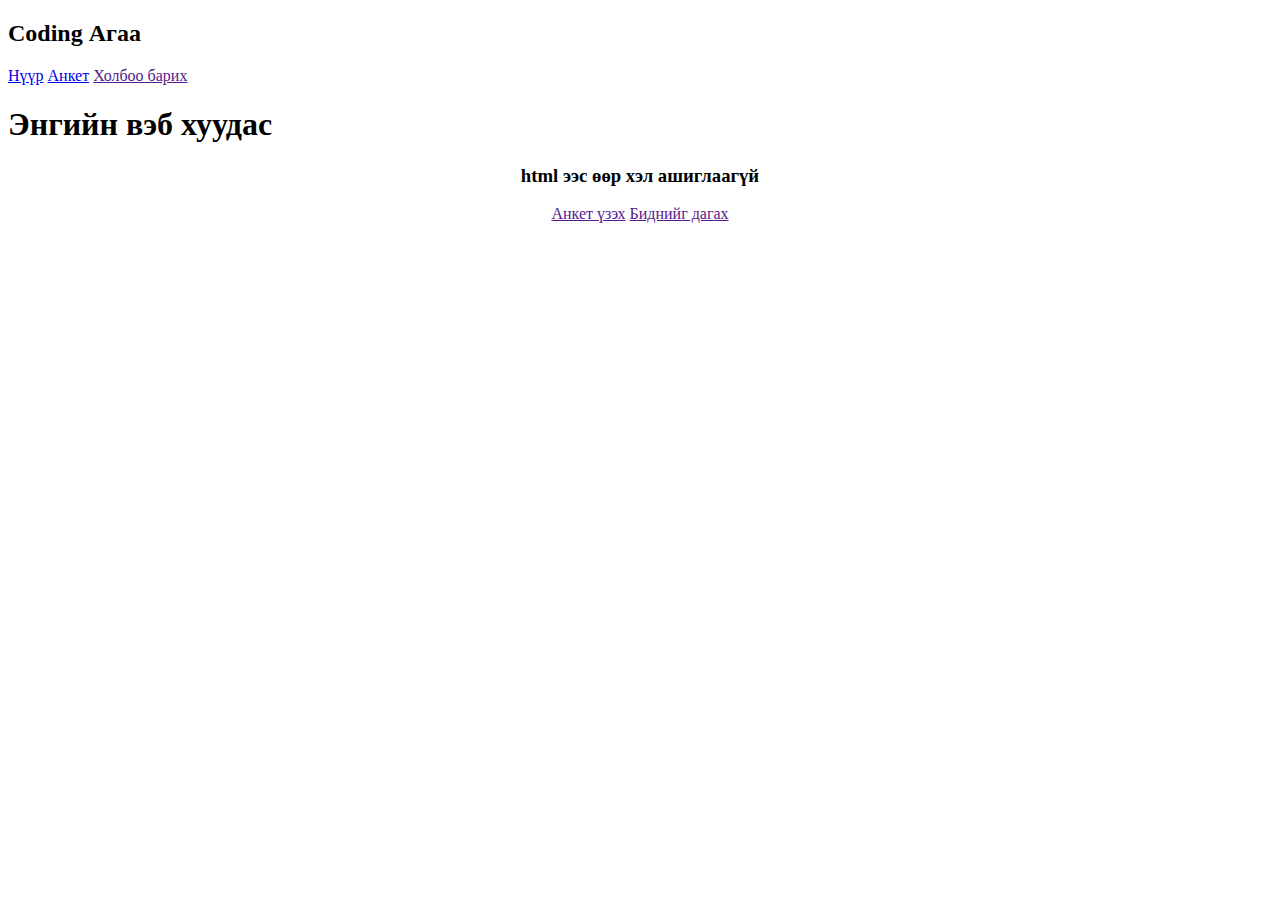
<file: index.html>
<!DOCTYPE html>
<html lang="en">

	<head>
		<meta charset="utf-8">
		<meta name="viewpord" content="width=device-width, initial-scale=1.0" />
		<link ref='stylesheet' href="style.css">
		<title>Нүүр хуудас</title>
	</head>
	<body>
		<h2>Coding Агаа</h2>
		<a href="index.html">Нүүр</a>
		<a href="resum.html">Анкет</a>
		<a href="">Холбоо барих</a>
		<h1>Энгийн вэб хуудас</h1>
		<h3 align="center">html ээс өөр хэл ашиглаагүй</h3>
		<div align="center">
		<a href="">Анкет үзэх</a>
		<a href="">Биднийг дагах</a>
		</div>
	</body>
</html>
</file>
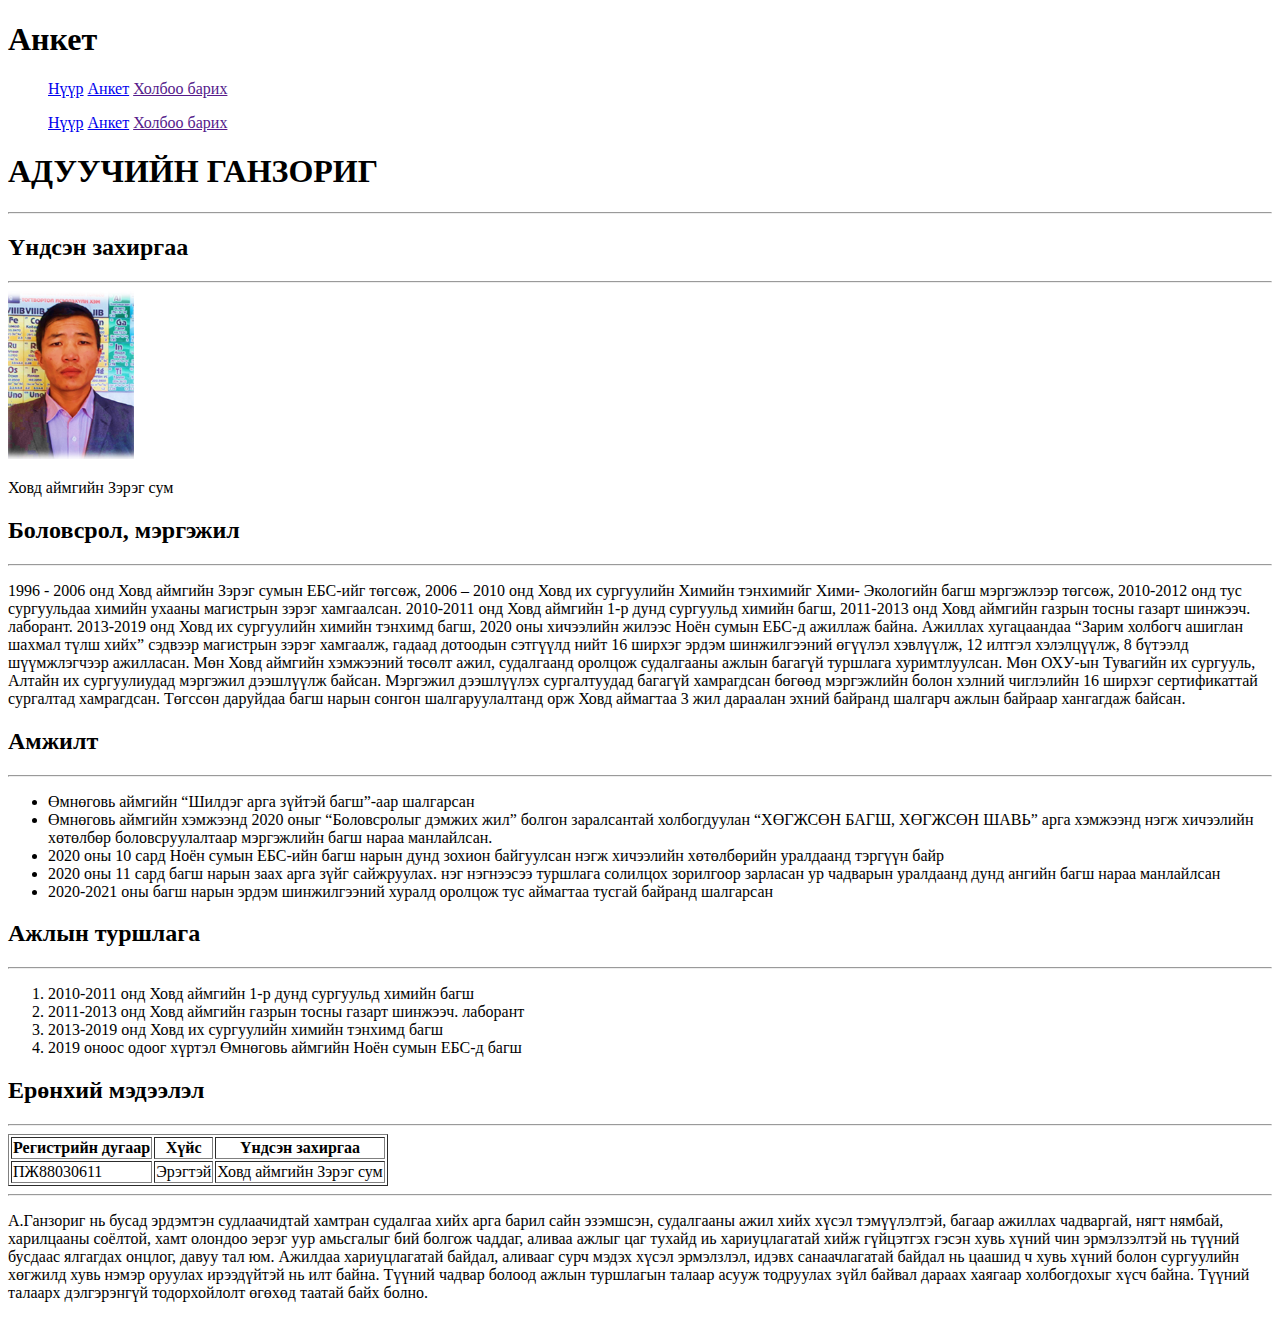
<file: resum.html>
<!DOCTYPE html>
<html>

	<head>
		<meta charset="utf-8">
		<title>Нүүр хуудас</title>
	</head>

	<body>
        <header>
            <h1>Анкет</h1>
            <nav>
                <ul>
                    <a href="index.html">Нүүр</a>
                    <a href="resum.html">Анкет</a>
                    <a href="">Холбоо барих</a>
                </ul>
            </nav>


            <nav>
                <ul>
                    <a href="index.html">Нүүр</a>
		            <a href="resum.html">Анкет</a>
		            <a href="">Холбоо барих</a>
                </ul>
            </nav>
        </header>
        
        <div>
            <h1>АДУУЧИЙН ГАНЗОРИГ</h1>
            <hr/>
            <h2>Үндсэн захиргаа</h2>
            <hr/>
            <img src="tseej zurag.jpg"align="rigth" width="10%" />
    <p>Ховд аймгийн Зэрэг сум</p>
            <h2>Боловсрол, мэргэжил</h2>
            <hr/>
    <p>1996 - 2006 онд Ховд аймгийн Зэрэг сумын  ЕБС-ийг төгсөж, 2006 – 2010 онд  Ховд их сургуулийн Химийн тэнхимийг Хими- Экологийн багш мэргэжлээр төгсөж, 2010-2012 онд тус сургуульдаа химийн ухааны магистрын зэрэг хамгаалсан. 2010-2011 онд Ховд аймгийн 1-р дунд сургуульд химийн багш, 2011-2013 онд Ховд аймгийн газрын тосны газарт шинжээч. лаборант. 2013-2019 онд Ховд их сургуулийн химийн тэнхимд багш, 2020 оны хичээлийн жилээс Ноён сумын ЕБС-д ажиллаж байна. Ажиллах хугацаандаа “Зарим холбогч ашиглан шахмал түлш хийх” сэдвээр магистрын зэрэг хамгаалж, гадаад дотоодын сэтгүүлд нийт 16 ширхэг эрдэм шинжилгээний өгүүлэл хэвлүүлж, 12 илтгэл хэлэлцүүлж, 8 бүтээлд шүүмжлэгчээр ажилласан. Мөн Ховд аймгийн хэмжээний төсөлт ажил, судалгаанд оролцож судалгааны ажлын багагүй туршлага хуримтлуулсан. 
        Мөн ОХУ-ын Тувагийн их сургууль, Алтайн их сургуулиудад мэргэжил дээшлүүлж байсан. Мэргэжил дээшлүүлэх сургалтуудад багагүй хамрагдсан бөгөөд мэргэжлийн болон хэлний чиглэлийн 16 ширхэг сертификаттай сургалтад хамрагдсан.
        Төгссөн даруйдаа багш нарын сонгон шалгаруулалтанд орж Ховд аймагтаа 3 жил дараалан эхний байранд шалгарч ажлын байраар хангагдаж байсан.
        </p>
          </div>
        <section>
            <h2>Амжилт</h2>
            <hr/>
            <ul>
                <li>Өмнөговь аймгийн “Шилдэг арга зүйтэй багш”-аар шалгарсан</li>
                <li>Өмнөговь аймгийн хэмжээнд 2020 оныг “Боловсролыг дэмжих жил” болгон заралсантай холбогдуулан “ХӨГЖСӨН БАГШ, ХӨГЖСӨН ШАВЬ” арга хэмжээнд нэгж хичээлийн хөтөлбөр боловсруулалтаар мэргэжлийн багш нараа манлайлсан. </li>
                <li>2020 оны 10 сард Ноён сумын ЕБС-ийн багш нарын дунд зохион байгуулсан нэгж хичээлийн хөтөлбөрийн уралдаанд тэргүүн байр</li>
                <li>2020 оны 11 сард багш нарын заах арга зүйг сайжруулах. нэг нэгнээсээ туршлага солилцох зорилгоор зарласан ур чадварын уралдаанд дунд ангийн багш нараа манлайлсан</li>
                <li>2020-2021 оны багш нарын эрдэм шинжилгээний хуралд оролцож тус аймагтаа тусгай байранд шалгарсан</li>
            </ul>
        </section>
        <section>
            <h2>Ажлын туршлага</h2>
            <hr/>
            <ol>
                <li>2010-2011 онд Ховд аймгийн 1-р дунд сургуульд химийн багш </li>
                <li>2011-2013 онд Ховд аймгийн газрын тосны газарт шинжээч. лаборант </li>
                <li>2013-2019 онд Ховд их сургуулийн химийн тэнхимд багш</li>
                <li>2019 оноос одоог хүртэл Өмнөговь аймгийн Ноён сумын ЕБС-д багш</li>
            </ol>
        </section>
        <section>
            <h2>Ерөнхий мэдээлэл</h2>
            <hr/>
            <table border>
                <tr>
                    <th>Регистрийн дугаар</th>
                    <th>Хүйс</th>
                    <th>Үндсэн захиргаа</th>
                </tr>
                <tr>
                    <td>ПЖ88030611</td>
                    <td>Эрэгтэй</td>
                    <td>Ховд аймгийн Зэрэг сум</td>
                </tr>
            </table>
        </section>

        <hr/>
        <footer>
            <p>А.Ганзориг нь бусад эрдэмтэн судлаачидтай хамтран судалгаа хийх арга барил сайн эзэмшсэн, судалгааны ажил хийх хүсэл тэмүүлэлтэй, багаар ажиллах чадваргай, нягт нямбай, харилцааны соёлтой, хамт олондоо эерэг уур амьсгалыг бий болгож чаддаг, аливаа ажлыг цаг тухайд иь хариуцлагатай хийж гүйцэтгэх гэсэн хувь хүний чин эрмэлзэлтэй нь түүний бусдаас ялгагдах онцлог, давуу тал юм. Ажилдаа хариуцлагатай байдал, аливааг сурч мэдэх хүсэл эрмэлзлэл, идэвх санаачлагатай байдал нь цаашид ч хувь хүний болон сургуулийн хөгжилд хувь нэмэр оруулах ирээдүйтэй нь илт байна.
                Түүний чадвар болоод ажлын туршлагын талаар асууж тодруулах зүйл байвал дараах хаягаар холбогдохыг хүсч байна. Түүний талаарх дэлгэрэнгүй тодорхойлолт өгөхөд таатай байх болно.
                </p>
        </footer>
    </body>
</html>
</file>
<file: style.css>
h1 {
    color: rgb(113, 182, 113)
}
</file>
